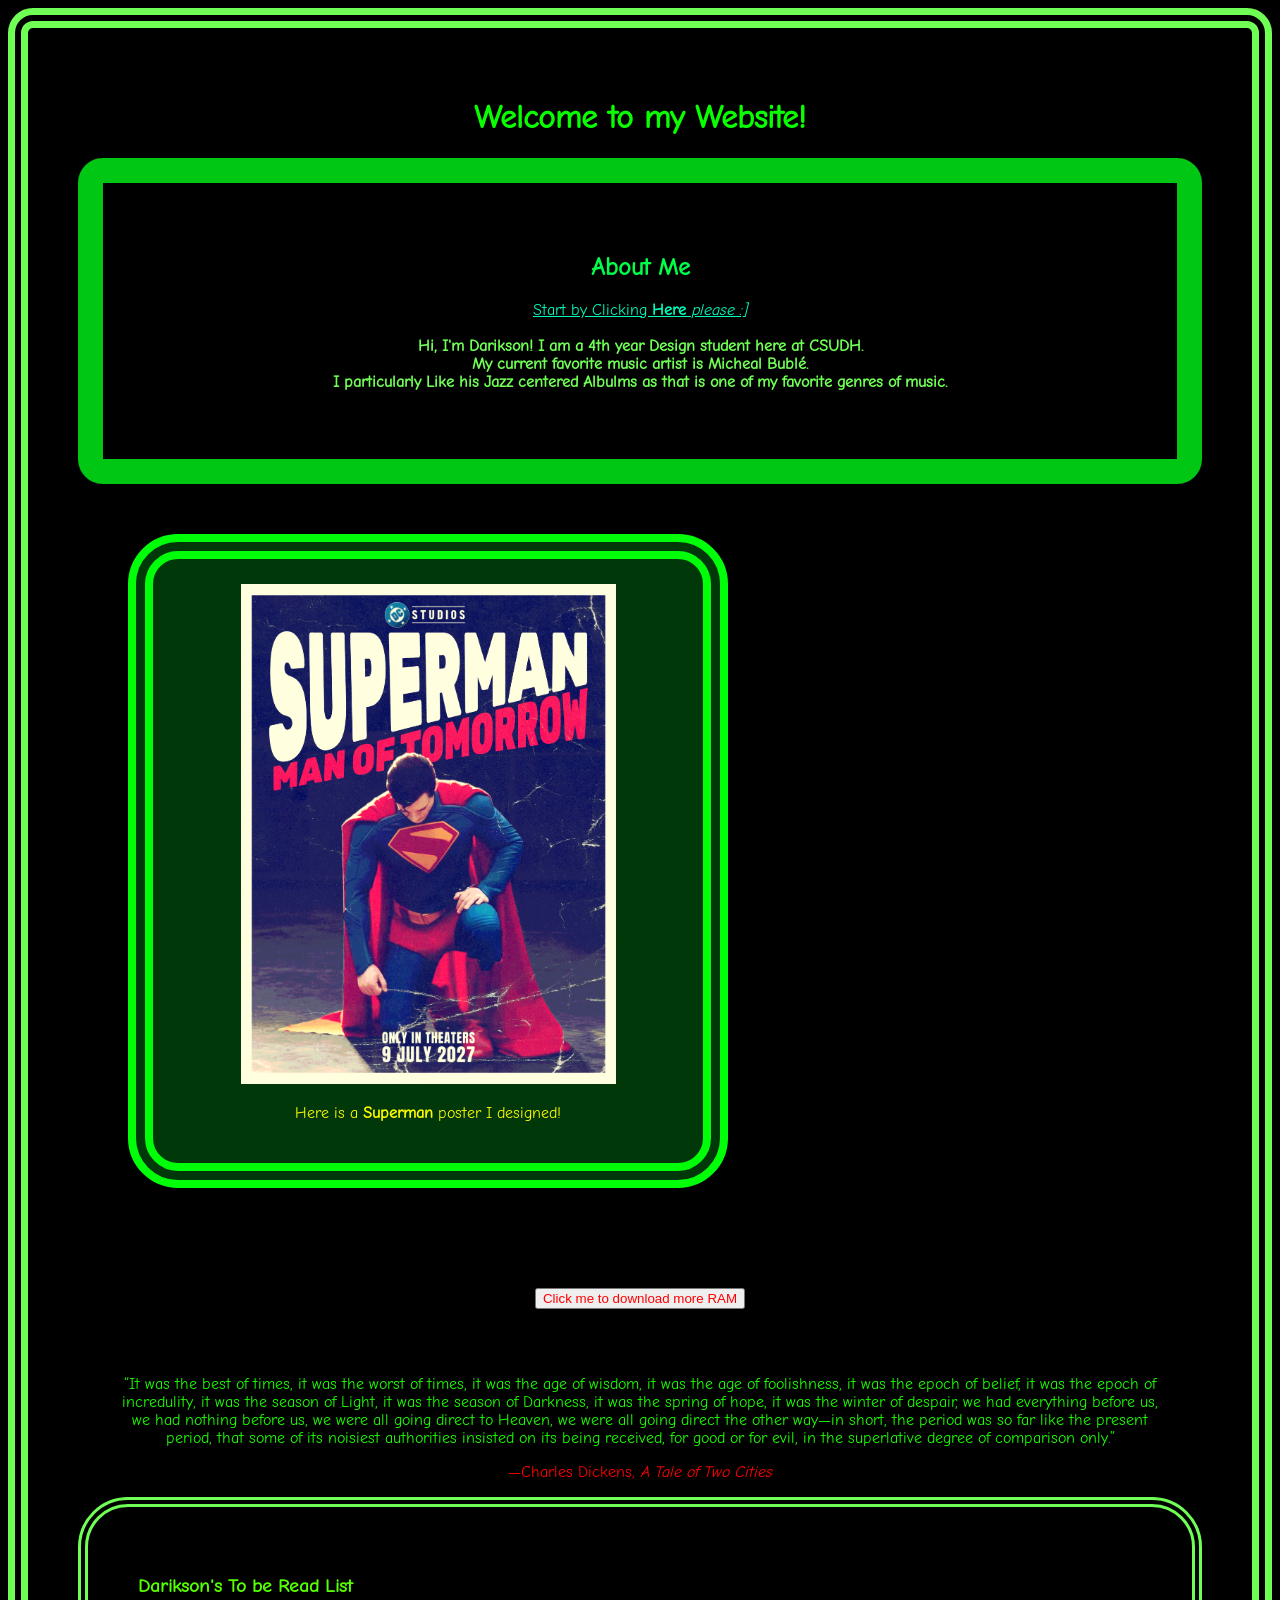
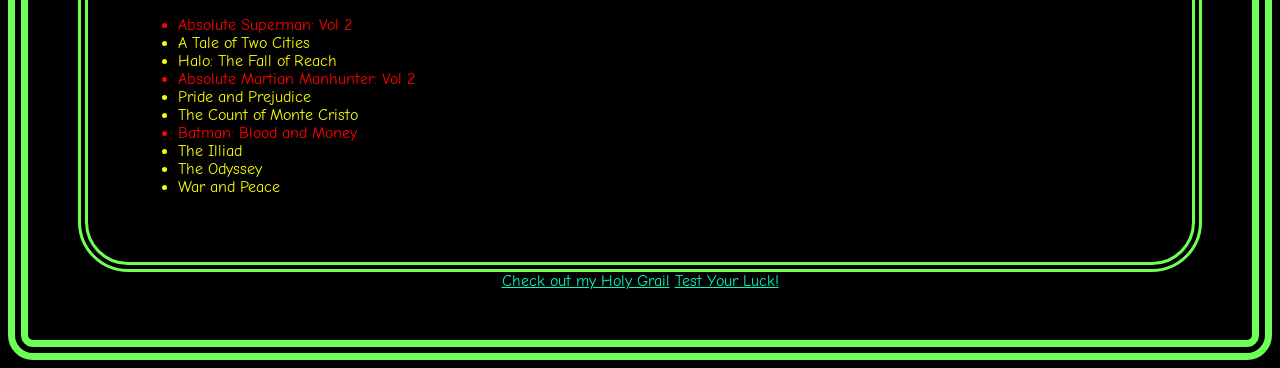
<file: index.html>
<!DOCTYPE html>
<html lang="en">
<head>
    <meta charset="UTF-8">
    <meta name="viewport" content="width=device-width, initial-scale=1.0">
    <title>The Greatest Website Known to Mankind</title>
    <link rel="stylesheet" href="style.css">
</head>
<body>
    <h1>Welcome to my Website!</h1>
    <div id="about-me">
    <h2>About Me</h2>
    <a href="https://youtu.be/dQw4w9WgXcQ">Start by Clicking <b>Here</b> <em>please :]</em></a><br>
    <br>
    <b> Hi, I'm Darikson! I am a 4th year Design student here at CSUDH. <br> My current favorite music artist is Micheal Bublé.<br> I particularly Like his Jazz centered Albulms as that is one of my favorite genres of music.</b><br>
    <br>
</div>

<div id="poster">
    <img id="image" src="Superman.png" alt="Poster of Superman: Man of Tomorrow" width="375" height="500">
<P id="poster-bio">Here is a <b>Superman</b> poster I designed!</P>
</div>

<button> Click me to download more RAM </button>
<blockquote cite="https://www.gutenberg.org/files/98/98-h/98-h.htm">
    <p>“It was the best of times, it was the worst of times, it was the age of wisdom, it was the age of foolishness, it was the epoch of belief, it was the epoch of incredulity, it was the season of Light, it was the season of Darkness, it was the spring of hope, it was the winter of despair, we had everything before us, we had nothing before us, we were all going direct to Heaven, we were all going direct the other way—in short, the period was so far like the present period, that some of its noisiest authorities insisted on its being received, for good or for evil, in the superlative degree of comparison only.”</p> 
</blockquote> <p id="the_thing">—Charles Dickens, <cite>A Tale of Two Cities</cite></p>
<div id="List">
    <h3>Darikson's To be Read List</h3>
<ul>
    <li Class="comic">Absolute Superman: Vol 2</li>
    <li>A Tale of Two Cities</li>
    <li>Halo: The Fall of Reach</li>
    <li Class="comic">Absolute Martian Manhunter: Vol 2</li>
    <li>Pride and Prejudice</li>
    <li>The Count of Monte Cristo</li>
    <li Class="comic">Batman: Blood and Money</li>
    <li>The Illiad</li>
    <li>The Odyssey</li>
    <li>War and Peace</li>
</div>
<a href="holy-grail.html">Check out my Holy Grail</a>
<a href="functions.html">Test Your Luck!</a>
</body>
</html>
</file>
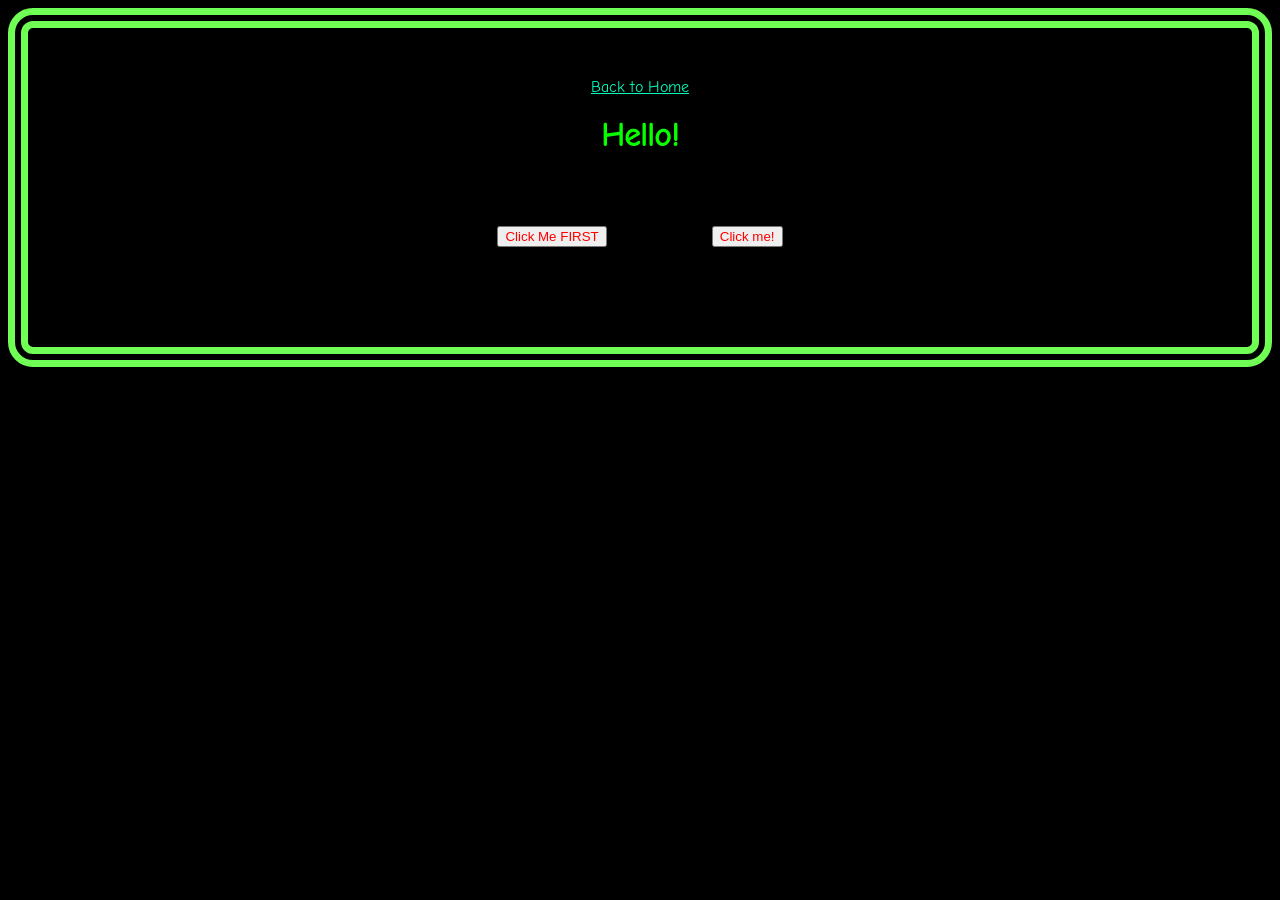
<file: functions.html>
<!DOCTYPE html>
<html>

<head>
    <title>functions</title>
    <link rel="stylesheet" href="style.css">
</head>

<body>

    <a href="index.html">Back to Home</a>

    <h1 id="message">Hello!</h1>

    <button id="button">Click Me FIRST</button>

    <button id="movingButton">Click me!</button>

    <script src="functions.js"></script>

</body>

</html>
</file>
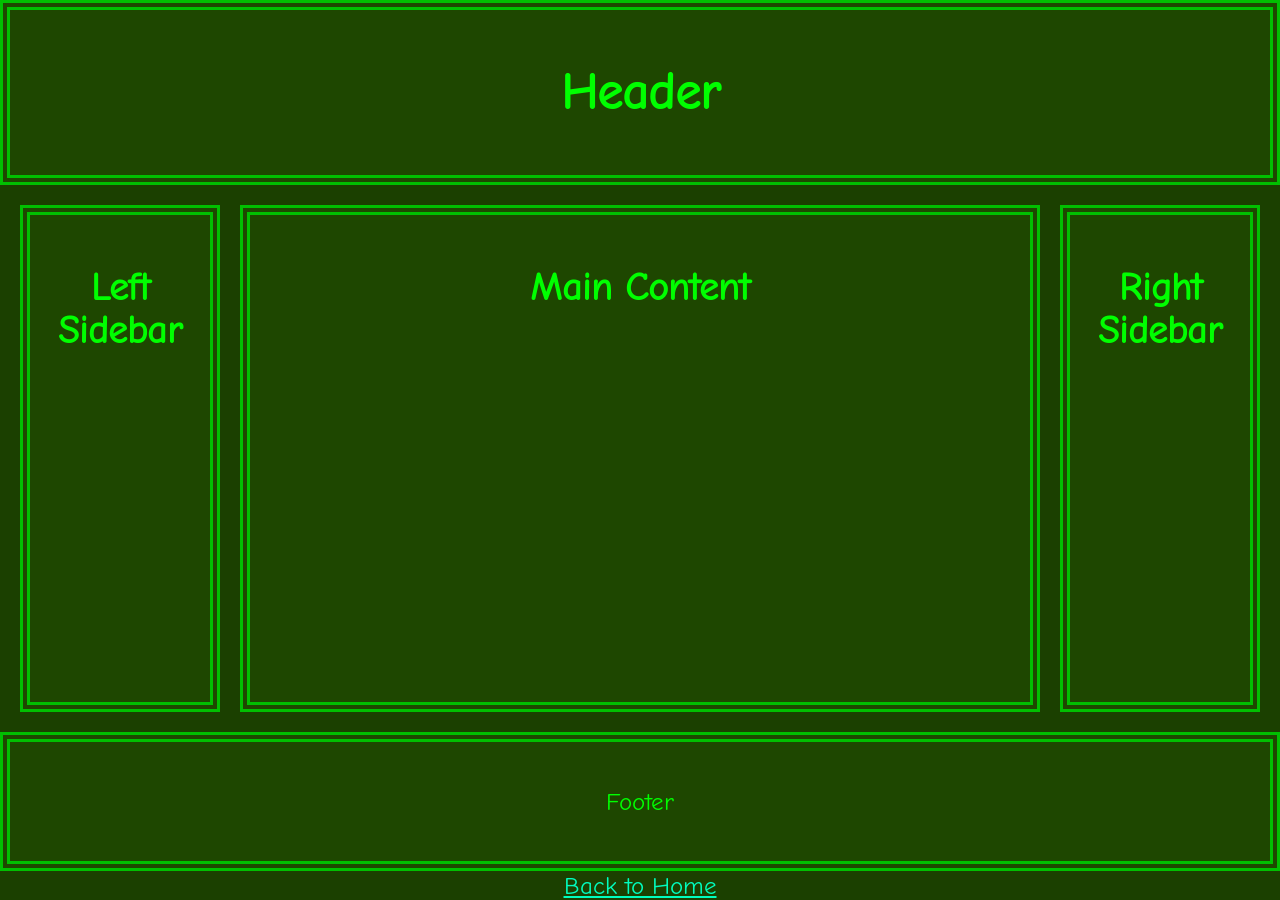
<file: holy-grail.html>
<!DOCTYPE html>
<html lang="en">
<head>
  <meta charset="UTF-8">
  <meta name="viewport" content="width=device-width, initial-scale=1.0">
  <title>Holy Grail Layout</title>
  <link rel="stylesheet" href="holy-grail.css">
</head>

<body>
  <header>
    <h1>Header</h1>
  </header>

  <div class="layout">
    <aside>
      <h2>Left Sidebar</h2>
    </aside>

    <main>
      <h2>Main Content</h2>
    </main>

    <aside>
      <h2>Right Sidebar</h2>
    </aside>
  </div>

  <footer>
    <p>Footer</p>
  </footer>
  <a href="index.html">Back to Home</a>
</body>
</html>
</file>
<file: style.css>
h1{color: rgb(9, 255, 0);}
h2{color:rgb(0, 255, 72)}
h3{text-align: left;
color: rgb(85, 255, 0)}
ul{color: rgb(251, 255, 0);
text-align: left}
button{color: rgb(255, 0, 0);margin: 50px}
body{color: rgb(111, 255, 85);
    background-color: rgb(0, 0, 0);
    font-family:comic_sans;
border-style: double;
border-width: 20px;
text-align: center;
padding: 50px;
border-radius: 25px;
}
@font-face{font-family:comic_sans;src:url(Fonts/ComicNeue-Regular.ttf);font-size: 50px;}
p{color: rgb(26, 255, 0);}
#List{border-style:double;
border-width: 10px; 
background-color: black;
padding: 50px;
border-radius: 50px;}
#poster{ border-style: double;
border-width: 25px;
border-color: rgb(0, 255, 8);
background-color: rgb(0, 56, 9);
padding: 25px;
border-radius: 50px;
width: 500px;
margin: 50px;
}
#poster-bio{color: rgb(255, 251, 0);}
#about-me{border-style: solid;
border-width: 25px;
border-color: rgb(0, 198, 20);
background-color: rgb(0, 0, 0);
padding: 50px;
border-radius: 25px;}
a{color: rgb(0, 253, 190);}
#the_thing{color: rgb(255, 0, 0);}
.comic{color: rgb(255, 0, 0);}
</file>
<file: holy-grail.css>
@font-face {
  font-family: "Comic Sans";
  src: url("Fonts/ComicNeue-Regular.ttf");
}

* {
  box-sizing: border-box;
}

body {
  margin: 0;
  min-height: 100vh;
  display: grid;
  grid-template-rows: auto 1fr auto;
  font-family: "Comic Sans", sans-serif;
  font-size: 25px;
  color: rgb(0, 255, 0);
  background-color: rgb(27, 64, 0);
}

header,
footer,
aside,
main {
  color: rgb(0, 255, 0);
  background-color: rgb(30, 71, 0);
  border: 10px double rgb(1, 191, 1);
  padding: 20px;
  text-align: center;
}

header,
footer {
  text-align: center;
}

.layout {
  display: grid;
  grid-template-columns: 200px 1fr 200px;
  gap: 20px;
  padding: 20px;
}

@media (max-width: 700px) {
  .layout {
    grid-template-columns: 1fr;
  }
}
a{color: rgb(0, 253, 190);
text-align: center;}
</file>
